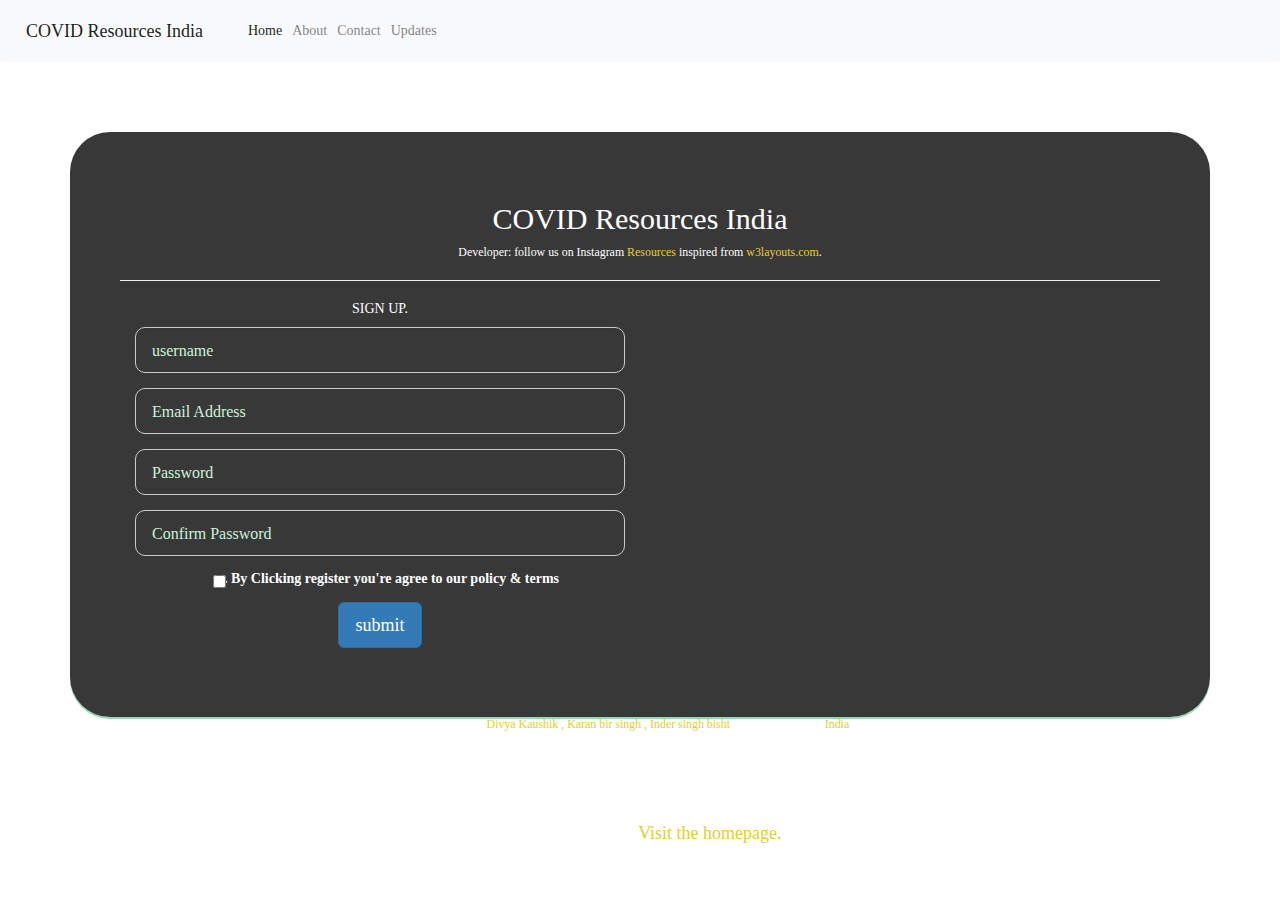
<file: templates/Singup.html>
<link href="//maxcdn.bootstrapcdn.com/bootstrap/4.0.0/css/bootstrap.min.css" rel="stylesheet" id="bootstrap-css">
<script src="//maxcdn.bootstrapcdn.com/bootstrap/4.0.0/js/bootstrap.min.js"></script>
<script src="//cdnjs.cloudflare.com/ajax/libs/jquery/3.2.1/jquery.min.js"></script>
<!------ Include the above in your HEAD tag ---------->

<!--author:starttemplate-->
<!--reference site : starttemplate.com-->
<!DOCTYPE html>
<html lang="en">

<head>
    <meta charset="utf-8">
    <meta name="viewport" content="width=device-width, initial-scale=1, shrink-to-fit=no">
    <meta name="keywords"
        content="unique login form,leamug login form,boostrap login form,responsive login form,free css html login form,download login form">
    <meta name="author" content="leamug">
    <title>COVID Resources India</title>
    <link href="csss/style.css" rel="stylesheet" id="style">
    <!-- Bootstrap core Library -->
    <link href="//netdna.bootstrapcdn.com/bootstrap/3.2.0/css/bootstrap.min.css" rel="stylesheet" id="bootstrap-css">
    <script src="//netdna.bootstrapcdn.com/bootstrap/3.2.0/js/bootstrap.min.js"></script>
    <script src="//code.jquery.com/jquery-1.11.1.min.js"></script>
    <!-- Google font -->
    <link href="https://fonts.googleapis.com/css?family=Dancing+Script" rel="stylesheet">
    <!-- Font Awesome-->
    <link href="//maxcdn.bootstrapcdn.com/font-awesome/4.2.0/css/font-awesome.min.css" rel="stylesheet">


</head>

<style>
    body {
        background-image: url('https://www.facebook.com/MyGovIndia/photos/a.1015366811910841/2844053012375536/?type=3&eid=ARALKeYcvOgz-QkrE-9e1n0y_gqDAiXlztR-1iOEP9eQ7uHp_nuBDFayjR6tFrqGjTf52R4Ro34L8TVI&__xts__%5B0%5D=68.[base64]&__tn__=EEHH-R');
        background-position: center;
        background-size: cover;

        -webkit-font-smoothing: antialiased;
        font: normal 14px Roboto, arial, sans-serif;
        font-family: 'Times New Roman', cursive !important;
    }


    .container-fluid {
        padding: 50px;


    }

    ::placeholder {
        /* Chrome, Firefox, Opera, Safari 10.1+ */
        color: #cbf3da !important;
        opacity: 2;
        /* Firefox */
        font-size: 16px !important;


    }

    .form-login {
        background-color: rgba(0, 0, 0, 0.55);
        padding-top: 10px;
        padding-bottom: 25px;
        padding-left: 20px;
        padding-right: 20px;
        border-radius: 40px;
        border-color: #fbfbfb;
        border-width: 5px;
        color: rgb(255, 255, 255);
        box-shadow: 0 1px 0 #7db696;
    }

    .form-control {

        background: transparent !important;
        color: white !important;
        font-size: 18px !important;


    }

    h1 {
        color: white !important;
    }

    h4 {
        border: 0 solid #fff;
        border-bottom-width: 1px;
        padding-bottom: 10px;
        text-align: center;
    }

    .form-control {
        border-radius: 10px;

    }

    .text-white {
        color: white !important;
    }

    .wrapper {
        text-align: center;
    }

    .footer p {
        font-size: 18px;
    }

    .container {
        background-color: rgba(0, 0, 0, 0.781);
        padding: 50px;
        border-radius: 40px;
        box-shadow: 0 2px 0 #96d8b2;

    }

    #title {
        font-family: 'Times New Roman', cursive;
        ;
    }

    /* unvisited link */
    a:link {
        color: rgb(230, 205, 46);
    }

    /* visited link */
    a:visited {
        color: rgb(240, 158, 64);
    }

    /* mouse over link */
    a:hover {
        color: rgb(30, 214, 168);
    }

    /* selected link */
    a:active {
        color: blue;
    }
</style>
<header>
    <nav class=" navbar navbar-expand-lg navbar navbar-light bg-light">
        <a class="navbar-brand " href="/home">COVID Resources India</a>
        <button class="navbar-toggler" type="button" data-toggle="collapse" data-target="#navbarSupportedContent"
            aria-controls="navbarSupportedContent" aria-expanded="false" aria-label="Toggle navigation">
            <span class="navbar-toggler-icon"></span>
        </button>

        <div class="collapse navbar-collapse" id="navbarSupportedContent">
            <ul class="navbar-nav mr-auto">
                <li class="nav-item active">
                    <a class="nav-link" href="/home">Home</a>
                </li>
                <li class="nav-item">
                    <a class="nav-link" href="/about">About</a>
                </li>

                <li class="nav-item">
                    <a class="nav-link" href="/contact">Contact</a>

                </li>

                <li class="nav-item">
                    <a class="nav-link" href="/updates">Updates</a>
                </li>

            </ul>
        </div>



        </div>
    </nav>
</header>

<body>


    <div class="container-fluid">
        <div class="container">
            <h2 class="text-center text-white" id="title">COVID Resources India</h2>
            <p class="text-center">
                <small id="passwordHelpInline" class="text-white"> Developer: follow us on Instagram <a
                        href="https://instagram.com/divya_kaushiq?igshid=eh1byge7khhx">Resources</a> inspired from <a
                        href="https://p.w3layouts.com/">w3layouts.com</a>.</small>
            </p>
            <hr>
            <div class=" text-center">

                <div class="col-md-6 ">
                    <form role="form" action="/login" method="post" requried>
                        <fieldset>
                            <p class="text-uppercase pull-center text-white"> SIGN UP.</p>
                            <div class="form-group">
                                <input type="text" name="name" id="username" class="form-control input-lg"
                                    placeholder="username" required>
                            </div>

                            <div class="form-group">

                                <input type="email" name="email" id="email" class="form-control input-lg"
                                    pattern="[a-z0-9._%+-]+@[a-z0-9.-]+\.[a-z]{2,}$" placeholder="Email Address"
                                    required>
                            </div>





                            <div class="form-group">
                                <input type="password" name="password" id="password" class="form-control input-lg"
                                    pattern="(?=.*\d)(?=.*[a-z])(?=.*[A-Z]).{8,}"
                                    title="Must contain at least one number and one uppercase and lowercase letter, and at least 8 or more characters"
                                    placeholder="Password" required>
                            </div>
                            <div class="form-group">
                                <input type="password" name="password2" id="password2" class="form-control input-lg"
                                    pattern="(?=.*\d)(?=.*[a-z])(?=.*[A-Z]).{8,}" placeholder="Confirm Password"
                                    required>
                            </div>


                            <div class="form-check mb-4">
                                <label class="form-check-label text-white">
                                    <input type="checkbox" class="form-check-input text-white" required>
                                    .... By Clicking register you're agree to our policy & terms
                                </label>
                            </div>

                            <div>
                                <input type="submit" class="btn btn-lg btn-primary mb-2" value="submit">
                            </div>
                            <div class="registrationFormAlert" style="color:rgb(22, 153, 10);" id="CheckPasswordMatch">
                            </div>

                        </fieldset>
                    </form>
                </div>


            </div>
        </div>
        <p class=" text-center">
            <small id="passwordHelpInline" class="text-white"> Developer:<a href="/about">
                    Divya Kaushik , Karan bir singh , Inder singh bisht </a> Covid-19 Detector <a
                    href="/home">India</a></small>
        </p>
    </div>
    <script src="https://ajax.googleapis.com/ajax/libs/jquery/3.2.1/jquery.min.js"></script>




    <script>
        function checkPasswordMatch() {
            var password = $("#password").val();
            var confirmPassword = $("#password2").val();
            if (password != confirmPassword)


                $("#CheckPasswordMatch").html("Passwords does not match!");
            else
                $("#CheckPasswordMatch").html("Passwords match.");

        }
        $(document).ready(function () {
            $("#password2").keyup(checkPasswordMatch);
        });
    </script>

    <!--<script> 
          
        // Function to check Whether both passwords 
        // is same or not. 
        function checkPassword(form) { 
            password1 = form.password1.value; 
            password2 = form.password2.value; 

            // If password not entered 
            if (password1 == '') 
                alert ("Please enter Password"); 
                  
            // If confirm password not entered 
            else if (password2 == '') 
                alert ("Please enter confirm password"); 
                  
            // If Not same return False.     
            else if (password1 != password2) { 
                alert ("\nPassword did not match: Please try again...") 
                return false; 
            } 

            // If same return True. 
            else{ 
                alert("Password Match: Welcome to GeeksforGeeks!") 
                return true; 
            } 
        } 
    </script> -->


    <!--footer-->
    <div class="footer text-white text-center">

        <p> CopyRight &copy;Covid-19 Detector!</p>
        <p> Corona Guidelines <a href="/home">Visit the homepage.</a></p>
    </div>

    <!--//footer-->
    </div>


</body>

</html>
</file>
<file: templates/csss/style.css>
/*reference site : starttemplate.com*/

  .container {
    padding: 40px;


}

#icon{
  width: 30px;
  cursor: pointer;
}

:root{
  --primary-color : #edf2fc;
  --secondary-color: #212121;
}
</file>
